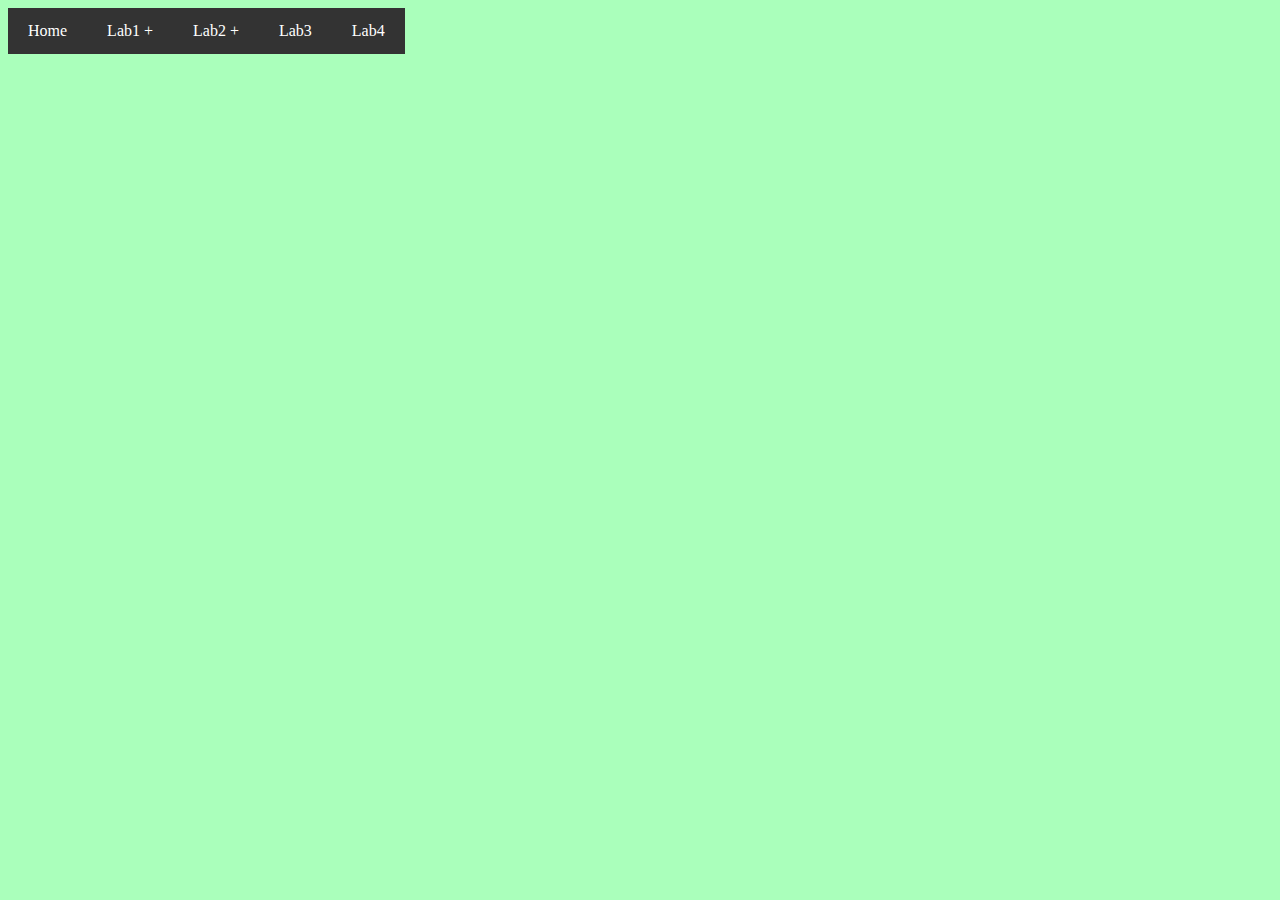
<file: index.html>
<!DOCTYPE html>
<html lang="en">
<head>
    <meta charset="UTF-8">
    <meta name="viewport" content="width=device-width, initial-scale=1.0">
    <link rel="stylesheet" href="style.css">
    <title>cs6620077</title>
</head>
<body>
    <ul class="navbar">
    <li><a href="#">Home</a></li>
    <li class="dropdown">
      <a href="#">Lab1 +</a>
      <ul class="dropdown-content">
        <li><a href="lab1/Lab1no.1.html">Lab1no1</a></li>
        <li><a href="lab1/Lab1no.2.html">Lab1no2</a></li>
        <li><a href="lab1/Lab1no.3.html">Lab1no3</a></li>
        <li><a href="lab1/Lab1no.4.html">Lab1no4</a></li>
        <li><a href="lab1/lab1no5/web1/index4.html">lab1no5.1</a></li>
        <li><a href="lab1/lab1no5/web2/index.html">lab1no5.2</a></li>
      </ul>
    </li>
    <li class="dropdown">
      <a href="#">Lab2 +</a>
      <ul class="dropdown-content">
        <li><a href="lab2/lab2-1.html">Lab2no1</a></li>
        <li><a href="lab2/lab2-2.html">Lab2no2</a></li>
        <li><a href="lab2/lab2-3.html">Lab2no3</a></li>

      </ul>
    </li>
    <li><a href="#">Lab3</a></li>
    <li><a href="#">Lab4</a></li>
  </ul>
</body>
</html>
</file>
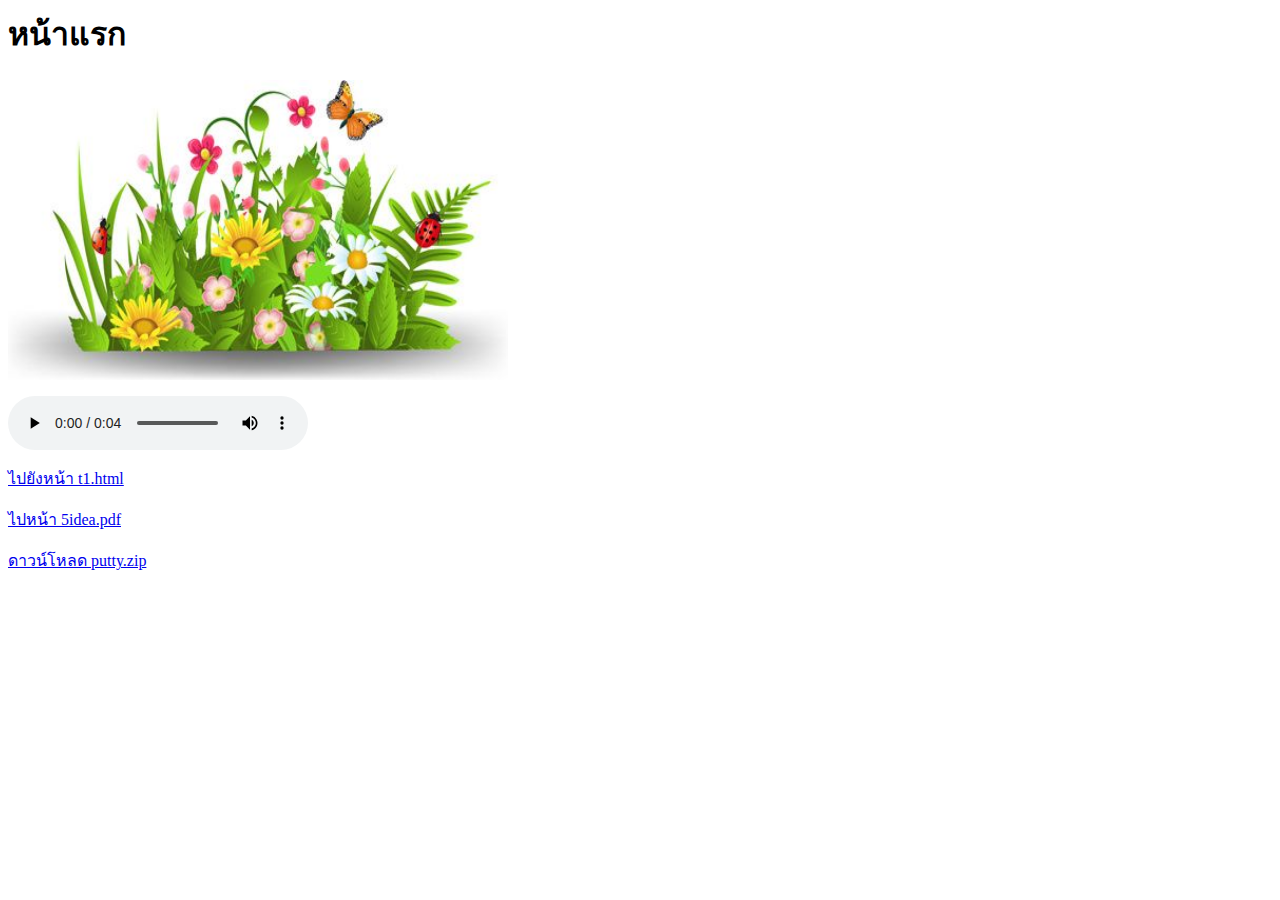
<file: lab1/lab1no5/web2/index.html>
<html>
<head>
    <title>Homepage</title>
</head>
<body>
    <h1>หน้าแรก</h1>    
    <!-- 1.	แสดงภาพ garden.jpg -->
	 <p>
		<img src="./media/images/garden.jpg" alt="Garden Image" width="500" height="300">
	 </p>
	<!-- 2.	เล่นเสียงเพลงจากไฟล์ goes-without-saying.mp3 -->
	 <p>
		<audio controls>
			<source src="./media/audio/goes-without-saying.mp3" type="audio/mpeg">
			Your browser does not support the audio element.
		</audio>
	 </p>
	<!-- 3.	สร้าง Link ไปยังหน้า t1.html *** -->
	 <p>
		<a href="./content/topic/t1.html">ไปยังหน้า t1.html</a>
	 </p>
	<!-- 4.	สร้าง Link ไปยังหน้า 5idea.pdf -->
	 <p>
		<a href="./document/5 idea.pdf" target="_blank">ไปหน้า 5idea.pdf</a>
	 </p>
	<!-- 5.	สร้าง Link ให้ผู้ใช้ download ไฟล์ putty.zip -->
	 <p>
		<a href="./dowload/putty.zip" download>ดาวน์โหลด putty.zip</a>
	 </p>

</body>
</html>
</file>
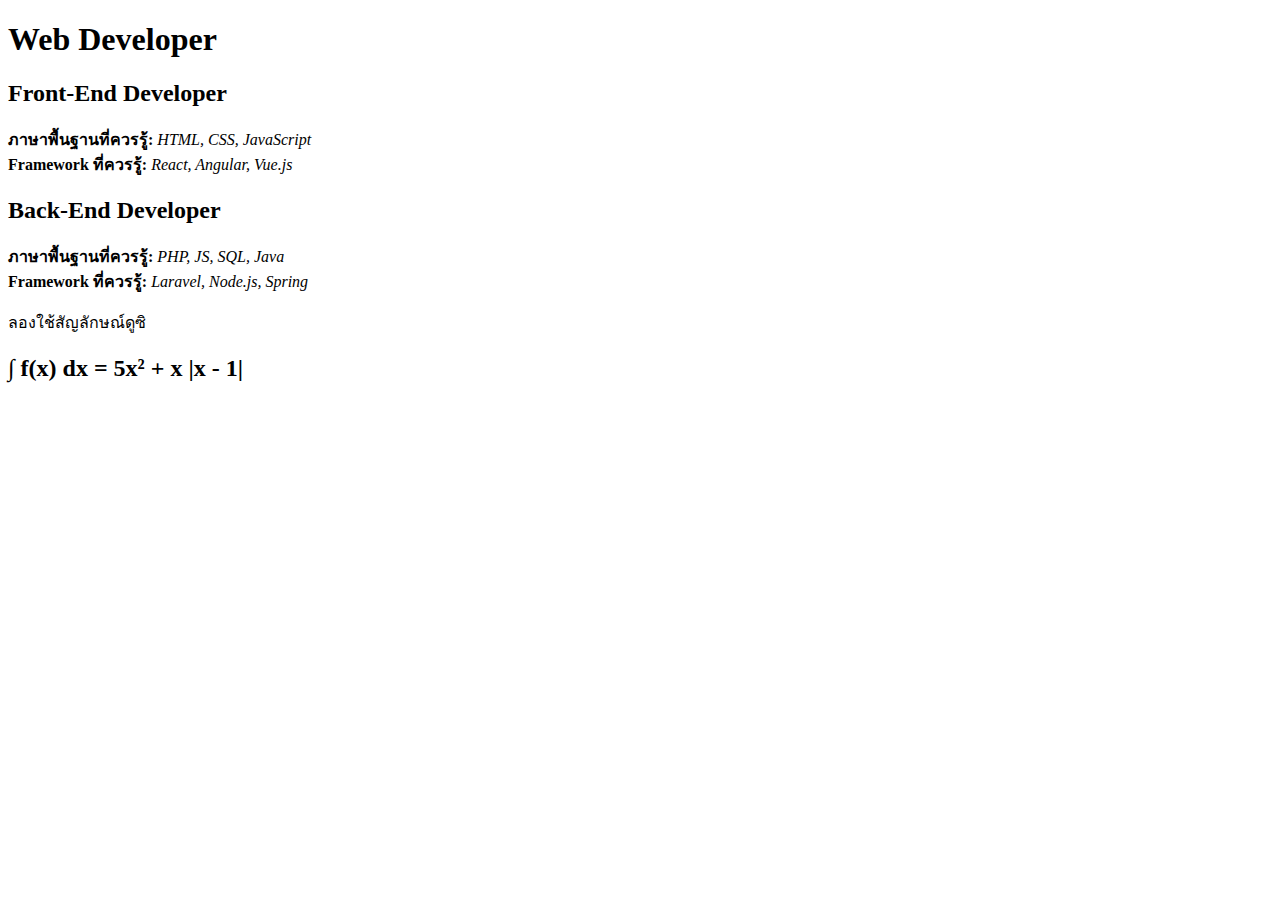
<file: lab1/Lab1no.1.html>
<!DOCTYPE html>
<html>
<head>
  <meta charset="UTF-8">
  <title>เว็บของฉันงามงาม</title>
</head>
<body>

<h1>Web Developer</h1>

<h2>Front-End Developer</h2>
<p><b>ภาษาพื้นฐานที่ควรรู้:</b> <i>HTML, CSS, JavaScript</i><br>
<b>Framework ที่ควรรู้:</b> <i>React, Angular, Vue.js</i></p>

<h2>Back-End Developer</h2>
<p><b>ภาษาพื้นฐานที่ควรรู้:</b> <i>PHP, JS, SQL, Java</i><br>
<b>Framework ที่ควรรู้:</b> <i>Laravel, Node.js, Spring</i></p>

<p>ลองใช้สัญลักษณ์ดูซิ</p>

<h2 class="math-expression">
    &#8747; f(x) dx = 5x&#178; + x |x - 1|
</h2>

</body>
</html>
</file>
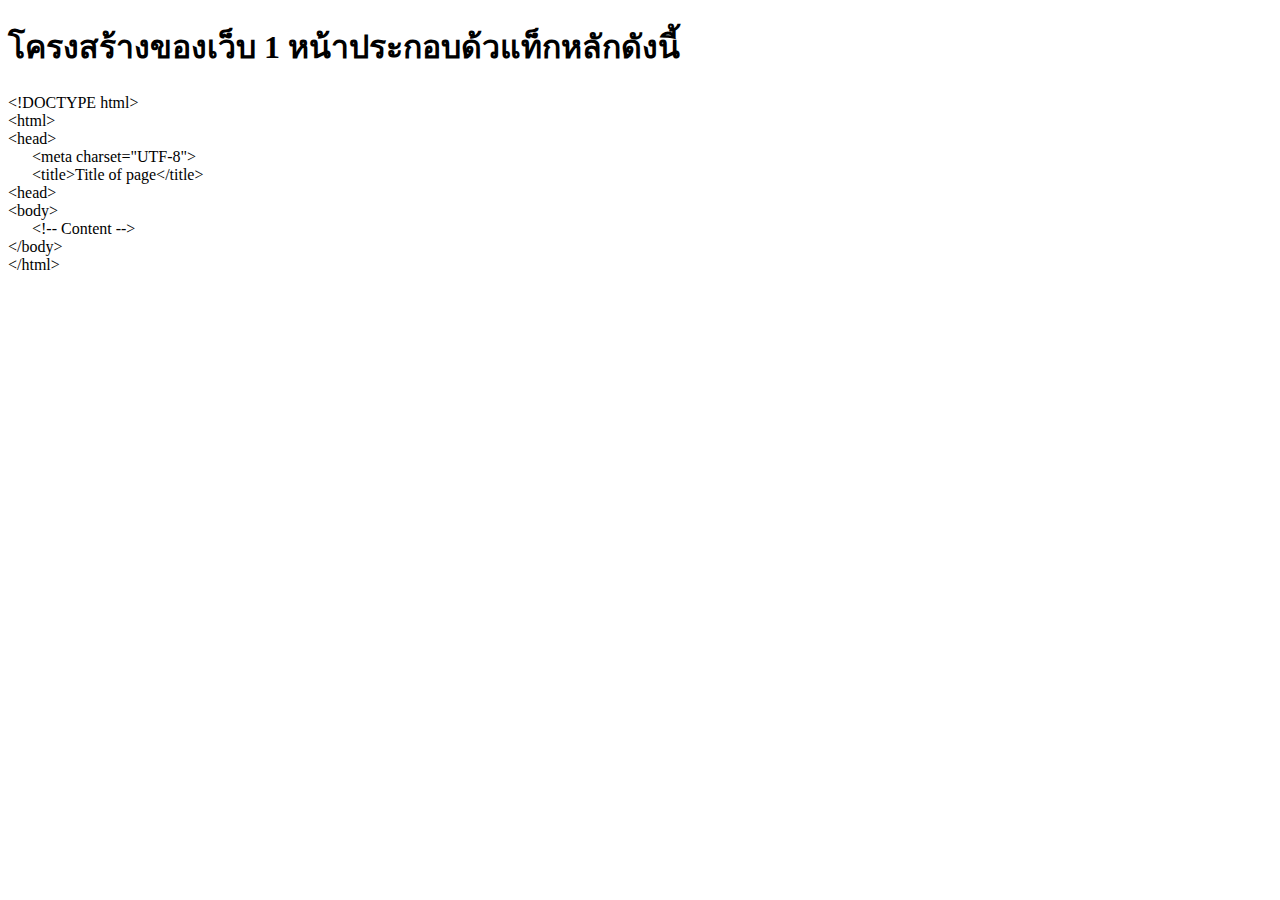
<file: lab1/Lab1no.2.html>
<!DOCTYPE html>
<html lang="en">
<head>
    <meta charset="UTF-8">
    <meta name="viewport" content="width=device-width, initial-scale=1.0">
    <title>Document</title>
</head>
<body>
    <h1>โครงสร้างของเว็บ 1 หน้าประกอบด้วแท็กหลักดังนี้</h1>
    <p>
    &lt;!DOCTYPE  html&gt;<br>
    &lt;html&gt;<br>
    &lt;head&gt;<br>
    &nbsp;&nbsp;&nbsp;&nbsp;&nbsp;&nbsp;&lt;meta charset="UTF-8"&gt;<br>
    &nbsp;&nbsp;&nbsp;&nbsp;&nbsp;&nbsp;&lt;title&gt;Title of page&lt;/title&gt;<br>
    &lt;head&gt;<br>
    &lt;body&gt;<br>
    &nbsp;&nbsp;&nbsp;&nbsp;&nbsp;&nbsp;&lt;!-- Content --&gt;<br>
    &lt;/body&gt;<br>
    &lt;/html&gt;<br>
</body>
</html>
</file>
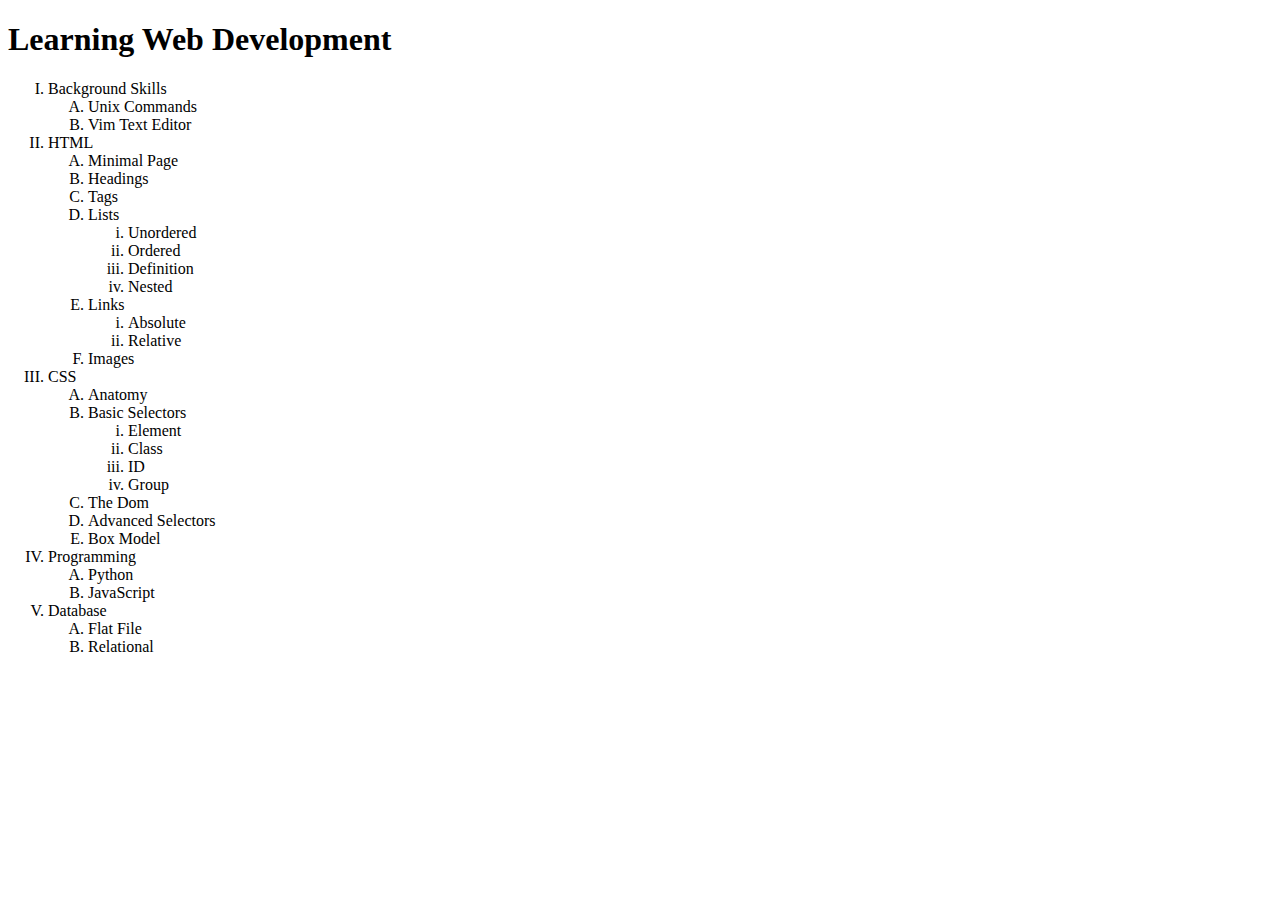
<file: lab1/Lab1no.3.html>
<!DOCTYPE html>
<html lang="en">
<head>
    <meta charset="UTF-8">
    <meta name="viewport" content="width=device-width, initial-scale=1.0">
    <title>Document</title>
</head>
<body>
    <h1>Learning Web Development</h1>
    <ol type="I">
        <li>Background Skills
         <ol type="A">
            <li>Unix Commands</li>
            <li>Vim Text Editor</li>
         </ol>
        </li>
        <li>HTML 
            <ol type="A">
                <li>Minimal Page</li>
                <li>Headings</li>
                <li>Tags</li>
                <li>Lists
                    <ol type="i">
                        <li>Unordered</li>
                        <li>Ordered</li>
                        <li>Definition</li>
                        <li>Nested</li>
                    </ol>
                </li>
                <li>Links
                    <ol type="i">
                        <li>Absolute</li>
                        <li>Relative</li>
                    </ol>
                </li>
                <li>Images</li>
            </ol>
        </li>
        <li>CSS
            <ol type="A">
               <li>Anatomy</li>
               <li>Basic Selectors
                  <ol type="i">
                    <li>Element</li>
                    <li>Class</li>
                    <li>ID</li>
                    <li>Group</li>
                  </ol>
               </li>
               <li>The Dom</li>
               <li>Advanced Selectors</li>
               <li>Box Model</li>
            </ol>
        </li>
        <li>Programming
            <ol type="A">
                <li>Python</li>
                <li>JavaScript</li>
            </ol>
        </li>
        <li>Database
            <ol type="A">
                <li>Flat File</li>
                <li>Relational</li>
            </ol>
        </li>
    </ol>
</body>
</html>
</file>
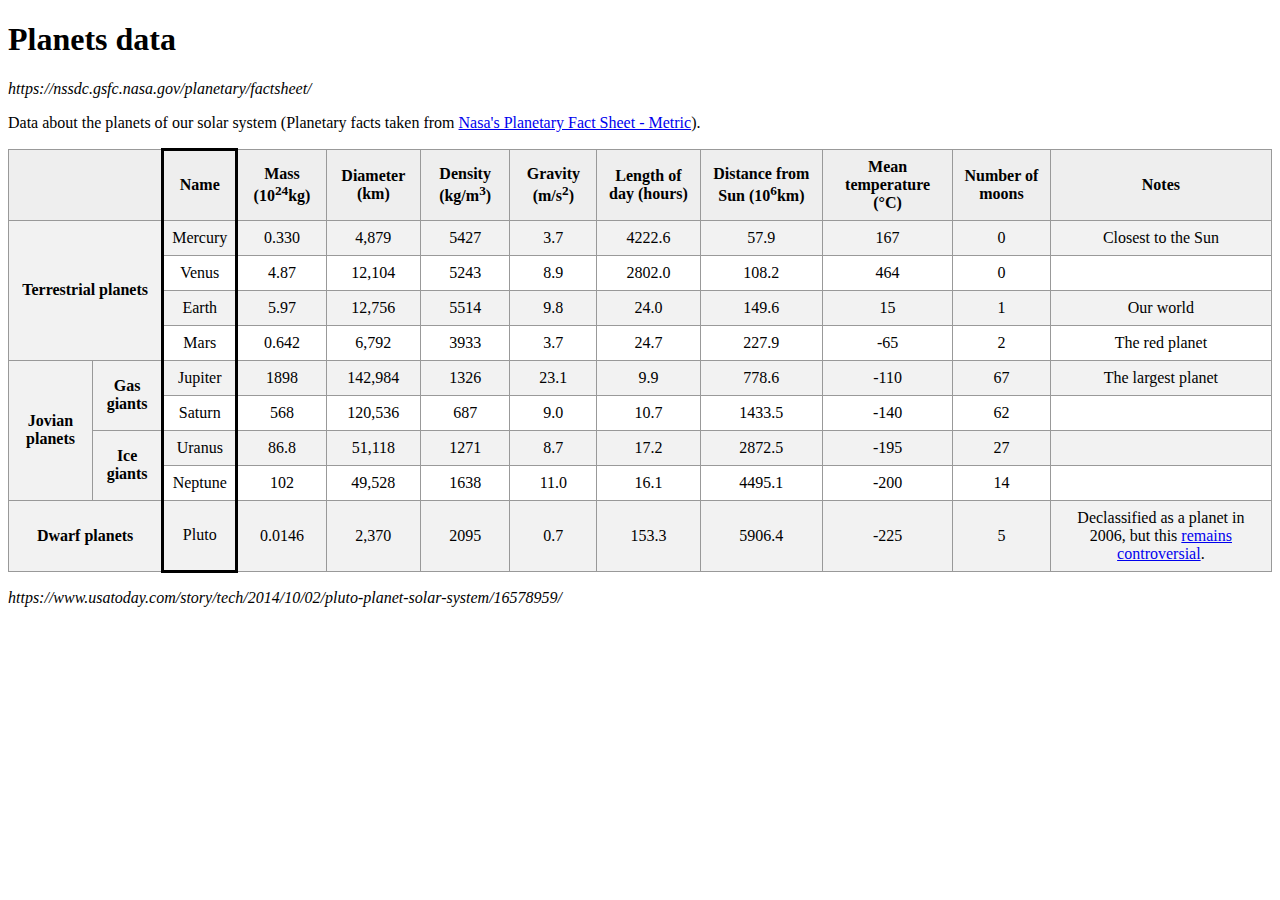
<file: lab1/Lab1no.4.html>
<!DOCTYPE html>
<html>
<head>
  <meta charset="UTF-8">
  <title>Planets Table</title>
  <style>
    table {
      border-collapse: collapse;
      width: 100%;
    }

    th, td {
      border: 1px solid #999;
      padding: 8px;
      text-align: center;
    }

    th {
      background-color: #eee;
    }

    tr:nth-child(even) {
      background-color: #f2f2f2;
    }

    tr:nth-child(odd) {
      background-color: #ffffff;
    }

    col.name-column {
      border-left: 3px solid black;
      border-right: 3px solid black;
      border-bottom: 3px solid black;
      border-top: 3px solid black;
    }
  </style>
</head>
<body>

<h1><b>Planets data</b></h1>

<p><i>https://nssdc.gsfc.nasa.gov/planetary/factsheet/</i></p>

<p>
  Data about the planets of our solar system (Planetary facts taken from
  <a href="https://nssdc.gsfc.nasa.gov/planetary/factsheet/">Nasa's Planetary Fact Sheet - Metric</a>).
</p>

<table>
  <colgroup>
    <col span="2">
    <col class="name-column">
    <col span="9">
  </colgroup>

  <tr>
    <th colspan="2"></th>
    <th>Name</th>
    <th>Mass (10<sup>24</sup>kg)</th>
    <th>Diameter (km)</th>
    <th>Density (kg/m<sup>3</sup>)</th>
    <th>Gravity (m/s<sup>2</sup>)</th>
    <th>Length of day (hours)</th>
    <th>Distance from Sun (10<sup>6</sup>km)</th>
    <th>Mean temperature (°C)</th>
    <th>Number of moons</th>
    <th>Notes</th>
  </tr>

  <tr>
    <td rowspan="4" colspan="2"><b>Terrestrial planets</b></td>
    <td>Mercury</td><td>0.330</td><td>4,879</td><td>5427</td><td>3.7</td><td>4222.6</td><td>57.9</td><td>167</td><td>0</td><td>Closest to the Sun</td>
  </tr>
  <tr>
    <td>Venus</td><td>4.87</td><td>12,104</td><td>5243</td><td>8.9</td><td>2802.0</td><td>108.2</td><td>464</td><td>0</td><td></td>
  </tr>
  <tr>
    <td>Earth</td><td>5.97</td><td>12,756</td><td>5514</td><td>9.8</td><td>24.0</td><td>149.6</td><td>15</td><td>1</td><td>Our world</td>
  </tr>
  <tr>
    <td>Mars</td><td>0.642</td><td>6,792</td><td>3933</td><td>3.7</td><td>24.7</td><td>227.9</td><td>-65</td><td>2</td><td>The red planet</td>
  </tr>

  <tr>
    <td rowspan="4"><b>Jovian planets</b></td>
    <td rowspan="2"><b>Gas giants</b></td>
    <td>Jupiter</td><td>1898</td><td>142,984</td><td>1326</td><td>23.1</td><td>9.9</td><td>778.6</td><td>-110</td><td>67</td><td>The largest planet</td>
  </tr>
  <tr>
    <td>Saturn</td><td>568</td><td>120,536</td><td>687</td><td>9.0</td><td>10.7</td><td>1433.5</td><td>-140</td><td>62</td><td></td>
  </tr>
  <tr>
    <td rowspan="2"><b>Ice giants</b></td>
    <td>Uranus</td><td>86.8</td><td>51,118</td><td>1271</td><td>8.7</td><td>17.2</td><td>2872.5</td><td>-195</td><td>27</td><td></td>
  </tr>
  <tr>
    <td>Neptune</td><td>102</td><td>49,528</td><td>1638</td><td>11.0</td><td>16.1</td><td>4495.1</td><td>-200</td><td>14</td><td></td>
  </tr>

  <tr>
    <td colspan="2"><b>Dwarf planets</b></td>
    <td>Pluto</td><td>0.0146</td><td>2,370</td><td>2095</td><td>0.7</td><td>153.3</td><td>5906.4</td><td>-225</td><td>5</td>
    <td>
      Declassified as a planet in 2006, but this 
      <a href="https://www.usatoday.com/story/tech/2014/10/02/pluto-planet-solar-system/16578959/">remains controversial</a>.
    </td>
  </tr>
</table>

<p><i>https://www.usatoday.com/story/tech/2014/10/02/pluto-planet-solar-system/16578959/</i></p>

</body>
</html>
</file>
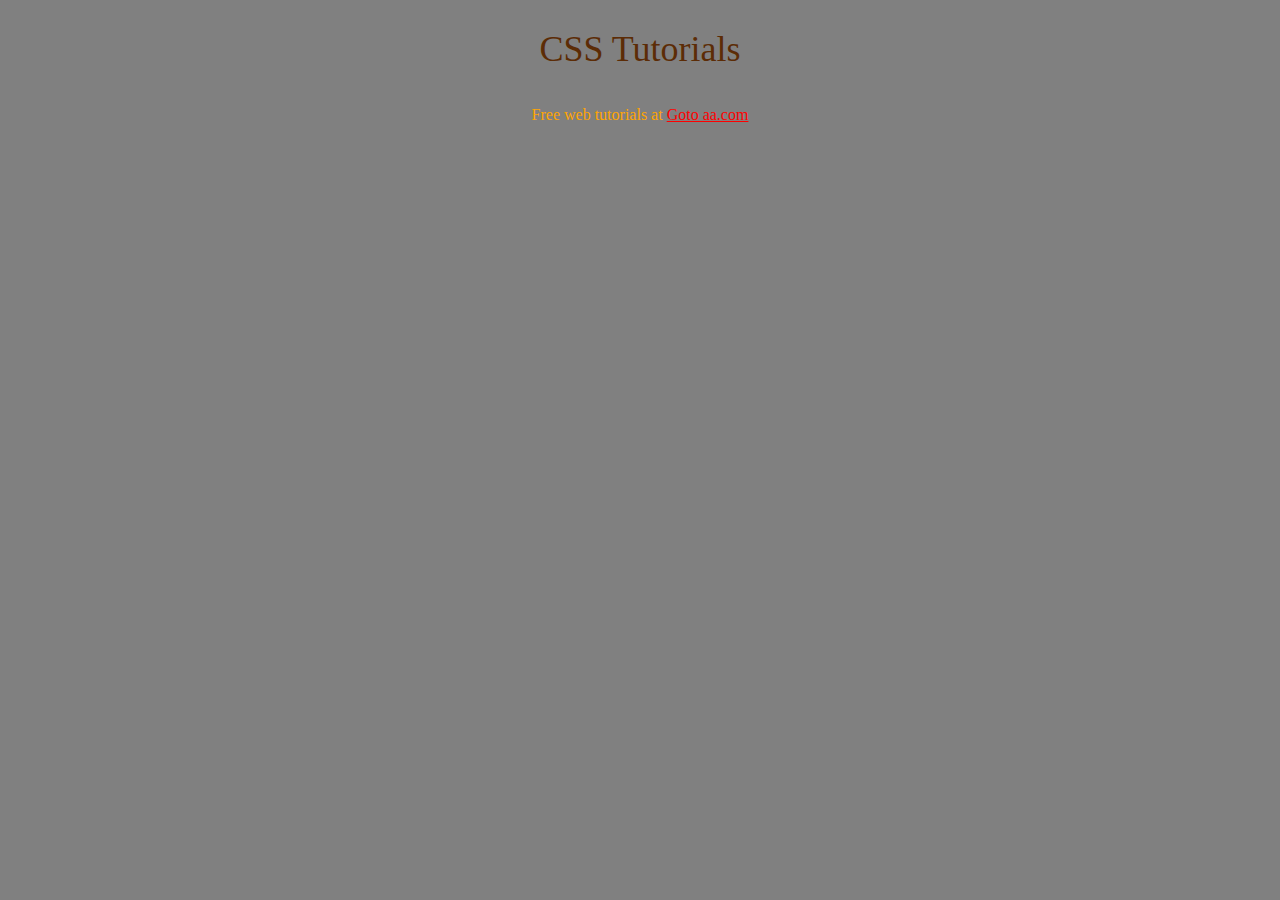
<file: lab2/lab2-1.html>
<!DOCTYPE html>
<html>
<head>
    <meta charset="UTF-8">
    <style>
        body{
            background-color: grey;
        }
        div {
            color: #5c2c06;
            font-size: 36px;
            text-align: center;
            padding: 20px;
        }
        p{
            color:orange;
            text-align: center;
        }
        a{
            color:red
        }
    </style>
</head>
<body>
    <div>CSS Tutorials</div>
    <p>Free web tutorials at
        <a href="http://www.aa.com">Goto aa.com</a>
    </p>
</body>
</html>
</file>
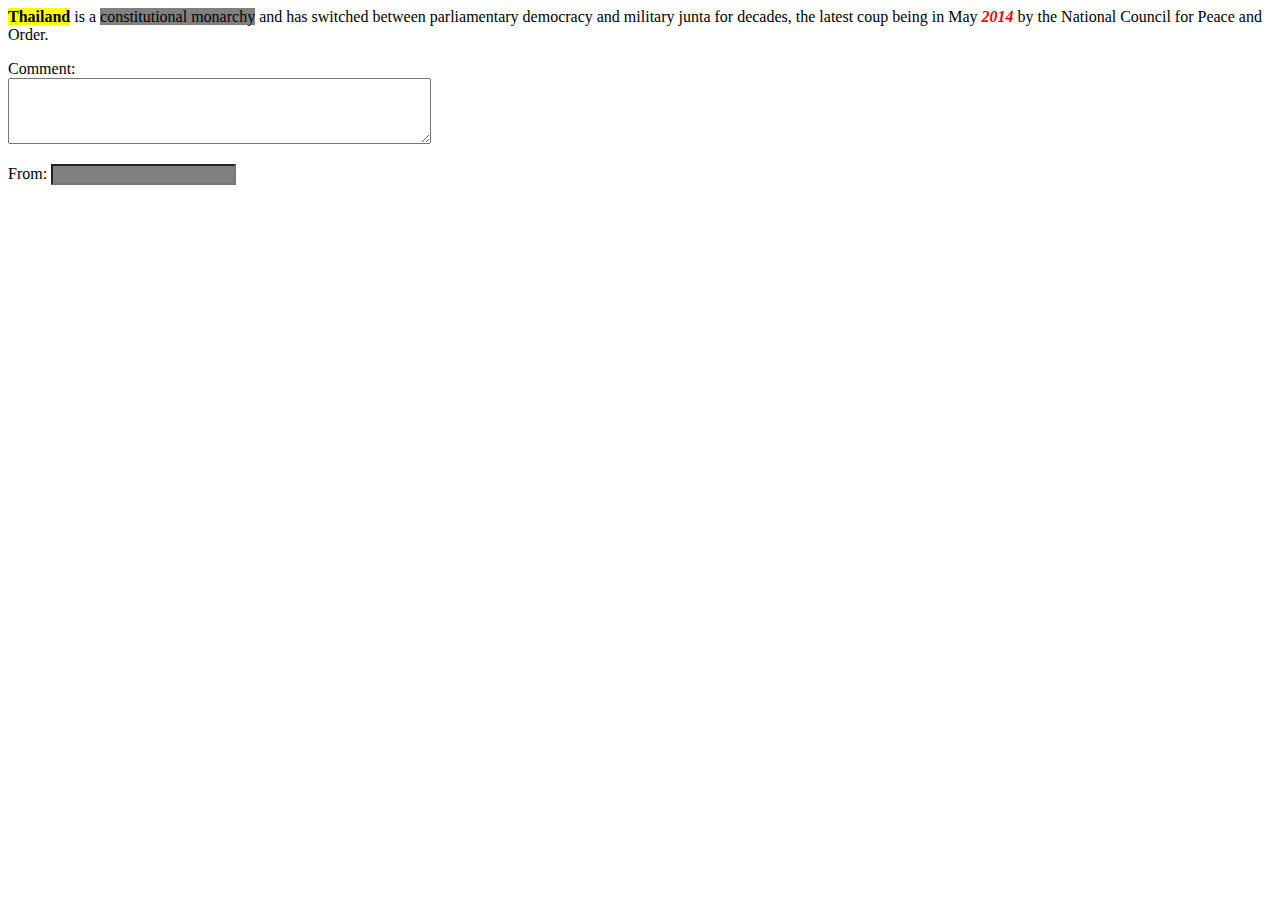
<file: lab2/lab2-2.html>
<!DOCTYPE html>
<html>
<head>
    <meta charset="UTF-8">
    <link rel="stylesheet" href="./style/style.css">
</head>
<body>
<b class="yellow-bg">Thailand</b> is a <span class="gray-bg">constitutional monarchy</span> and has switched between parliamentary democracy and military junta for decades, the latest coup being in May <span id="year">2014</span> by the National Council for Peace and Order.
    <p>
        Comment:<br>
        <textarea id="box" cols="50" rows="4"></textarea>
        <p>From: <input type="text" class="gray-bg"></p>
    </p>
</body>
</html>
</file>
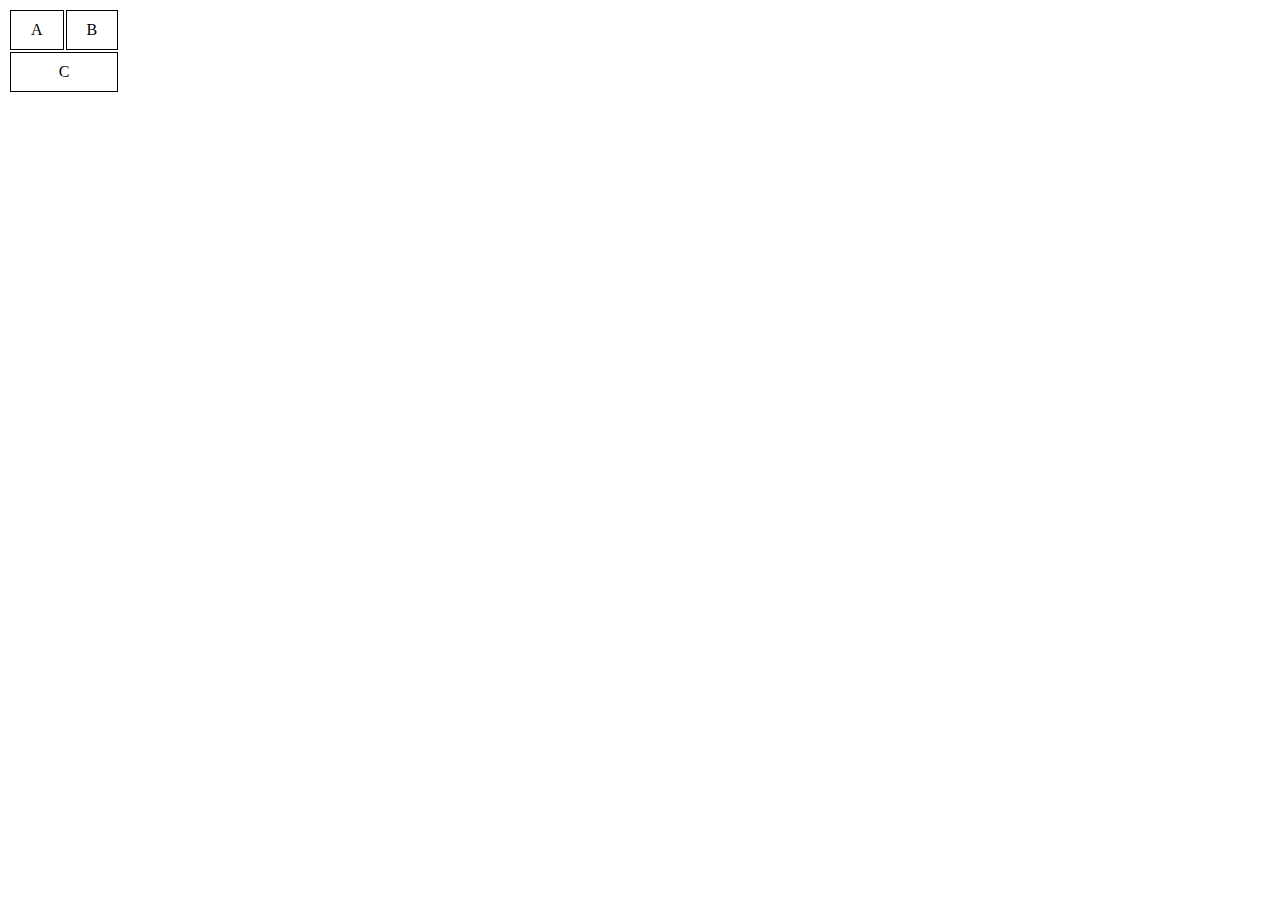
<file: lab2/lab2-3.html>
<!DOCTYPE html>
<html lang="en">
<head>
    <meta charset="UTF-8">
    <link rel="stylesheet" href="./style/style.css">
</head>
<body>
     <table>
        <tr>
            <td>A</td>
            <td>B</td>
        </tr>
        <tr>
            <td colspan="2">C</td>
        </tr>
    </table>
</body>
</html>
</file>
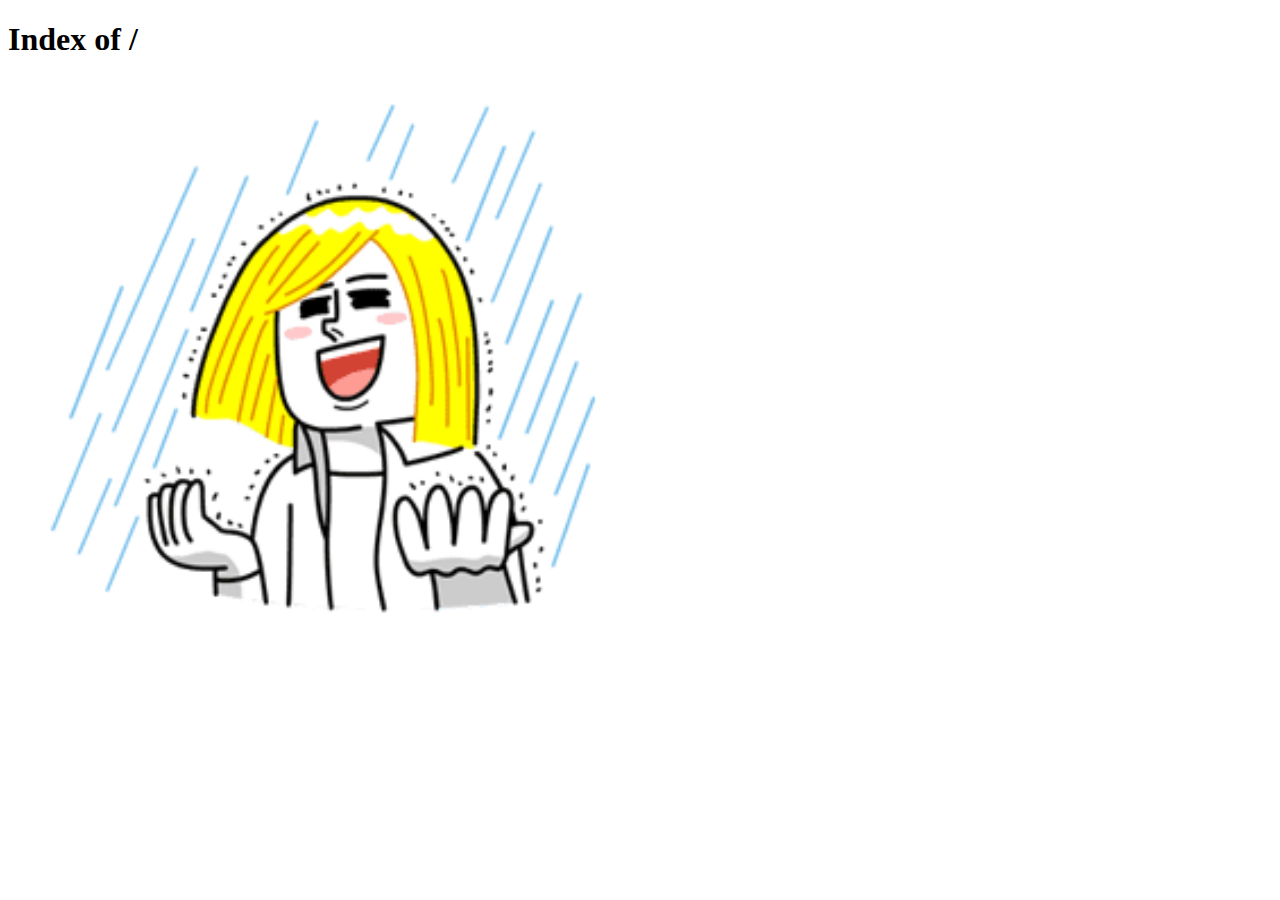
<file: lab1/lab1no5/web1/index4.html>
<!DOCTYPE html>
<html>
<head>
    <meta charset='utf-8'>
    <title>Index of /</title>
</head>
<body>
    <h1>Index of /</h1>
    <img src="./workshop1/ZeZar/images/james.png" alt="James" style="width:50%; height:auto;">
</body>
</html>
</file>
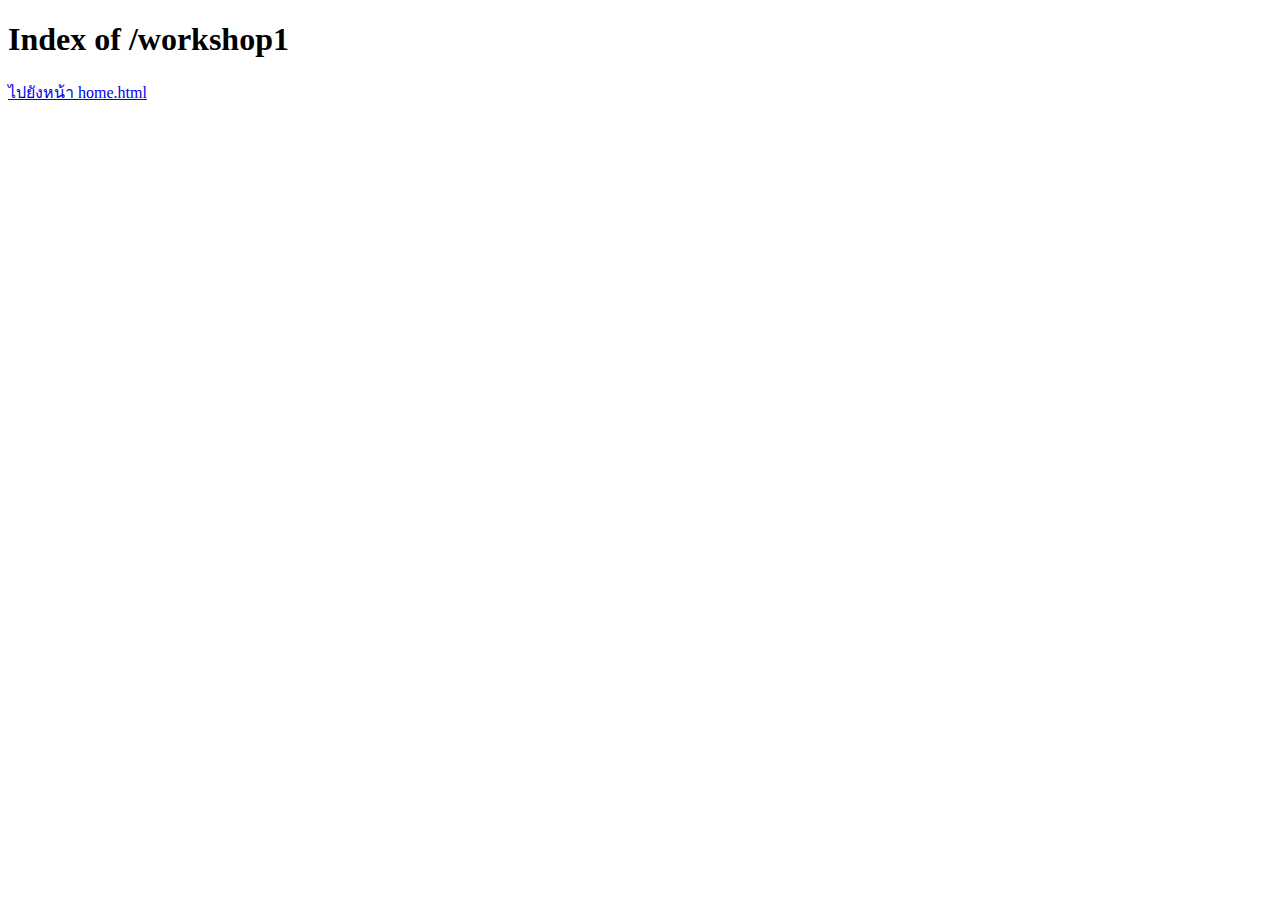
<file: lab1/lab1no5/web1/workshop1/index2.html>
<!DOCTYPE html>
<html>
<head>
    <meta charset='utf-8'>
    <title>Index of /workshop1</title>
</head>
<body>
    <h1>Index of /workshop1</h1>
    <a href="./ZeZar/stuff/home.html">ไปยังหน้า home.html</a><br>
</body>
</html>
</file>
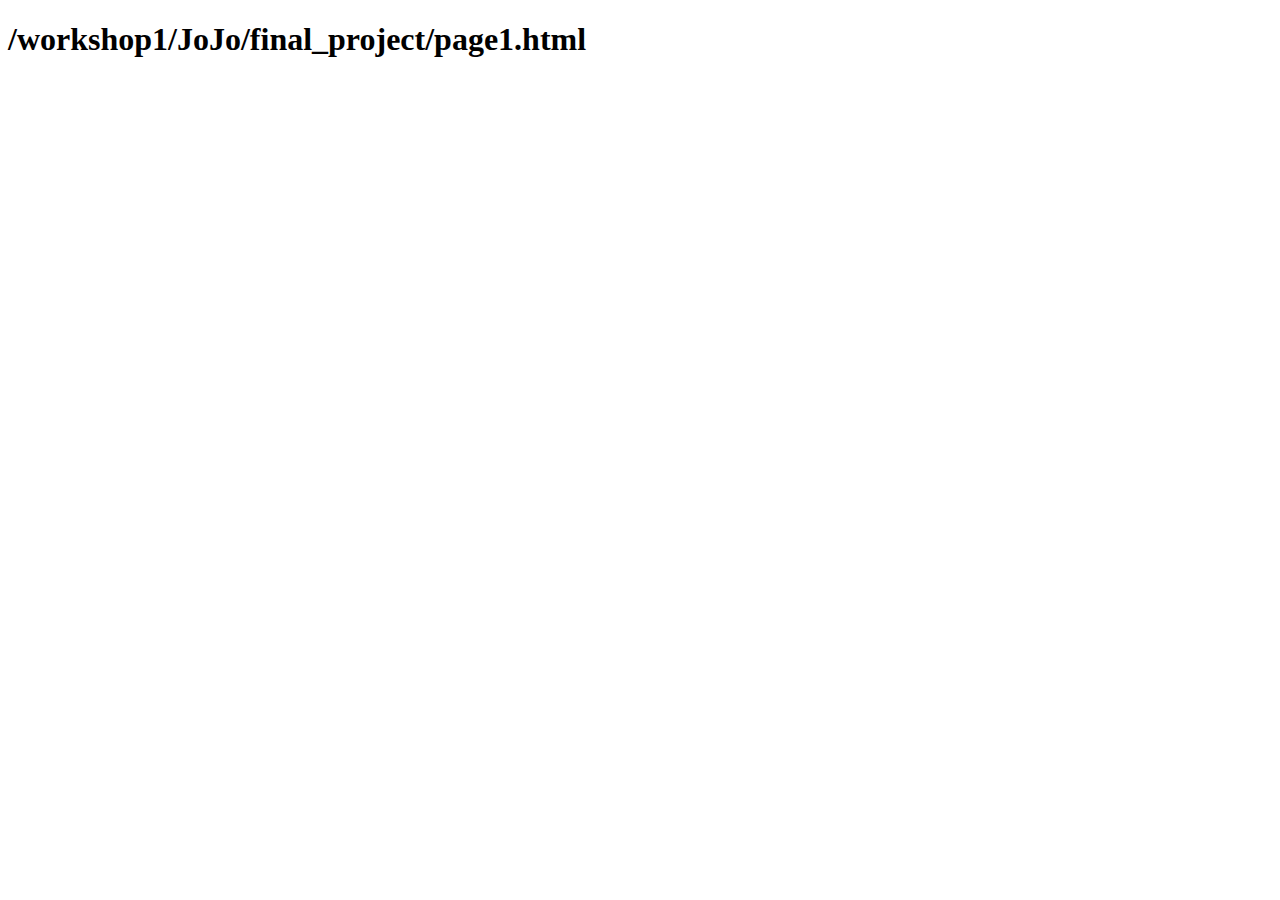
<file: lab1/lab1no5/web1/workshop1/JoJo/final_project/page1.html>
<!DOCTYPE html>
<html>
<head>
    <meta charset='utf-8'>
    <title>/workshop1/JoJo/final_project/page1.html</title>
</head>
<body>
    <h1>/workshop1/JoJo/final_project/page1.html</h1>
</body>
</html>
</file>
<file: style.css>
*{
 background-color: #afb;
}
.navbar{
    list-style: none;
    padding: 0;
    margin: 0;
    position: relative;
}

.navbar li{
   position: relative;
   float: left;
}

.navbar li a{
    display: block;
    padding: 14px 20px;
    text-decoration: none;
    color: #fff;
    background-color: #333;
}

.dropdown-content{
    position: absolute;
    top: 100%;
    left: 0;
    display: none;
    list-style: none;
    padding: 0;
    margin: 0;
}

.dropdown-content a{
    color: #fff;
    padding: 12px 16px;
    text-decoration: none;
}
.dropdown-content a:hover{
    background-color: #555;
}

.dropdown:hover .dropdown-content{
    display: block;
}
</file>
<file: lab2/style/style.css>
.yellow-bg{
    background-color: yellow;
    font-weight: bold;
}
.gray-bg{
    background-color: gray;
}

#year{
    color: red;
    font-weight: bold;
    font-style: italic;
}
/*lab2-3 */
.table{
    border-collapse: collapse;
    margin: 20px;
    padding: 10px;
}
td{
    border: 1px solid black;
    padding: 10px 20px;
    text-align: center;
}
tr:hover {
    background-color: #00e6e6; 
    cursor: pointer;
}
</file>
